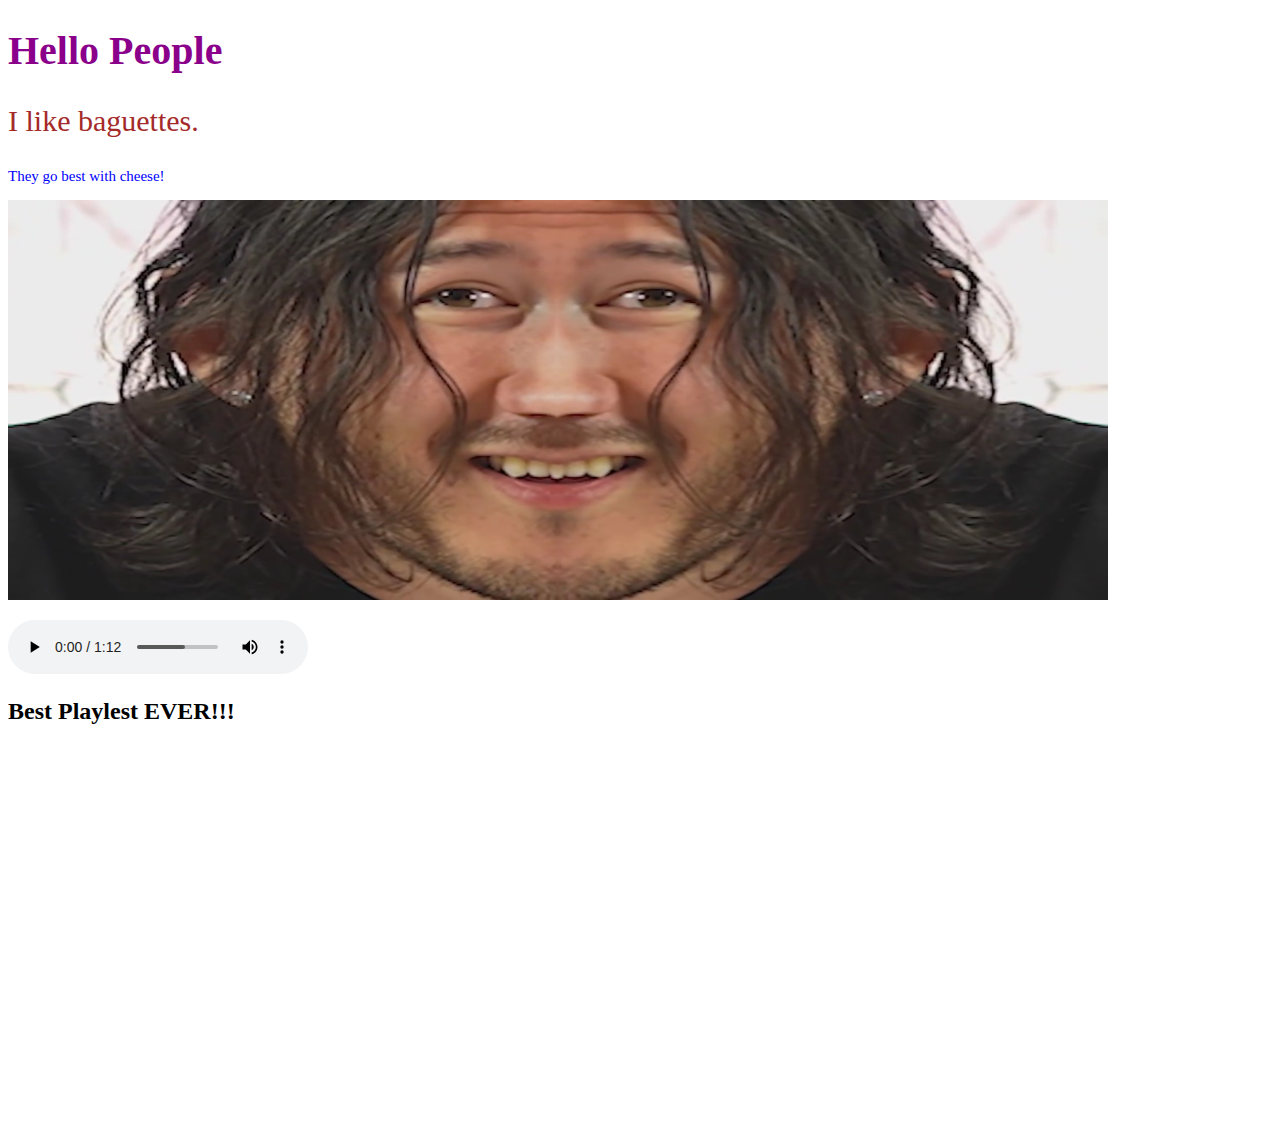
<file: index.html>
<!DOCTYPE html>
<html>
    <head>
        <link rel="stylesheet" href="style.css">
    </head>

    <body>
        <h1 style = "font-size:40px;">
            Hello People
        </h1>

        <p id = "bag">
            I like baguettes.
        </p>

        <p id = "cheese">
            They go best with cheese!
        </p>

        <img src="image/mark.png" alt="3D HTML" width="1100" height="400">

        <!--adds music that plays automatically-->
        <p>
            <audio controls loop>
                <source src="audio/amongus earrape.mp3" type="audio/mp3">
            </audio>
        </p>
        <h2>
            Best Playlest EVER!!!
        </h2>
        <p>
            <iframe src="https://open.spotify.com/embed/playlist/6rKvjNYo94CjJFsUt780Rr" width="100%" height="380" frameBorder="0" allowtransparency="true" allow="encrypted-media"></iframe>
        </p>
    </body>
</html>
</file>
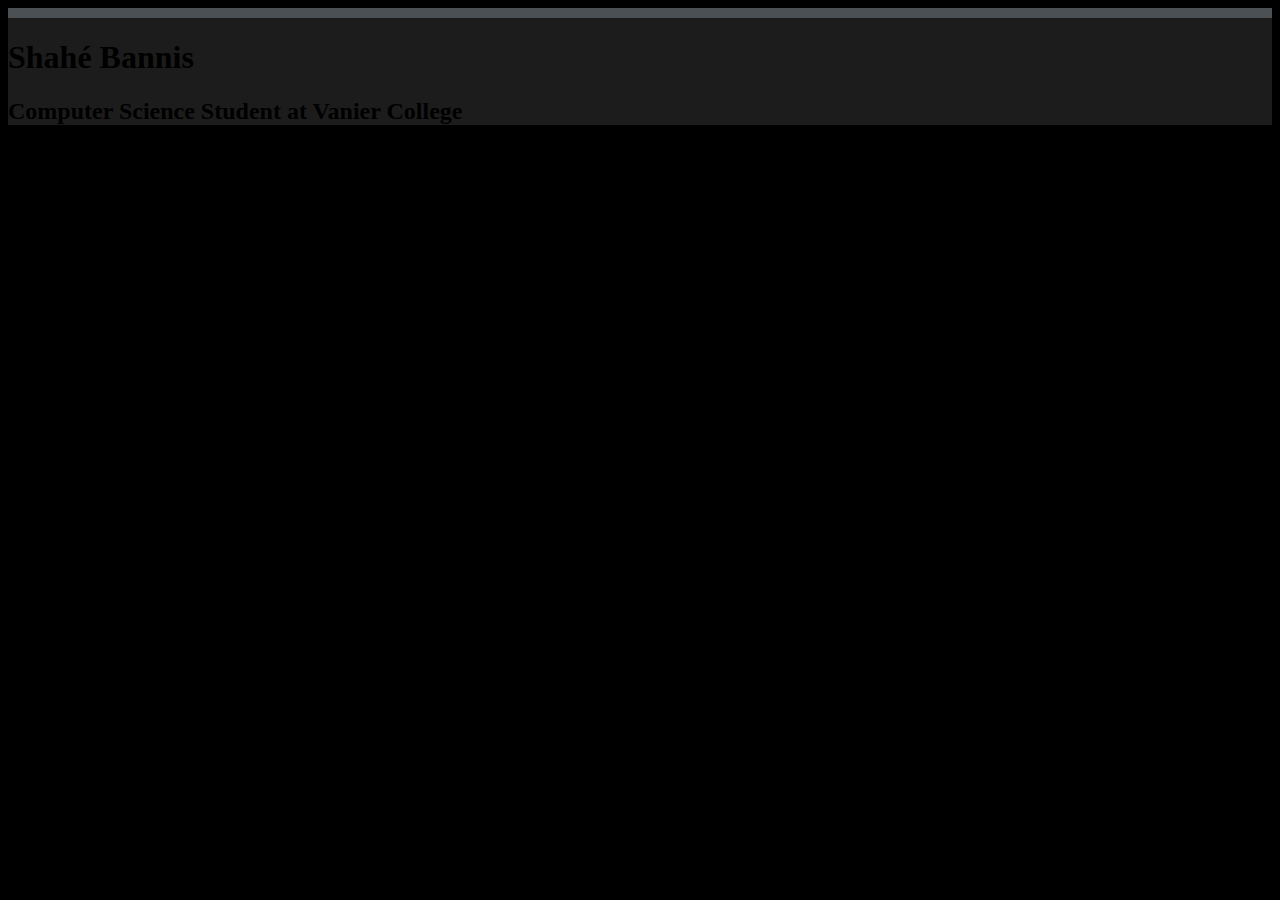
<file: old/CV.html>
<!DOCTYPE html>
<html>
    <head>
        <link rel="shortcut icon" href="cheese-icon.ico">
        <link rel="stylesheet" href="CV_style.css">
    </head>

    <body>
        <header class="header">
            <div class="container">
                <div class="profile">
                    <h1 class="name">Shahé Bannis</h1>
                    <h2 class="desc">Computer Science Student at Vanier College</h2>
                </div>
            </div>
        </header>
    </body>
</html>
</file>
<file: style.css>
@charset "utf-8";

h1 {
    color: darkmagenta;
    font-size: 60px;
}

#bag {
    color: brown;
    font-size: 30px;
    font-family: 'Times New Roman', Times, serif;
}

#cheese {
    color: blue;
    font-size: 15px;
    animation: infinite;
}

#spotify {
    text-align: center;
}

div.parallax {
    background-image: url(mark.png);
    min-height: 500px;
    background-attachment: fixed;
    background-position: center;
    background-repeat: no-repeat;
    background-size: cover;
}
</file>
<file: old/CV_style.css>
html {
    background-color: black;
}

/*Header*/
.header {
    background: #1c1c1c;
    border-top: 10px solid #4b5055;
    /* padding: 30px 0;
    background: #f5f5f5;
    border-top: 10px solid #778492; */
}

.profile {
    
}
</file>
